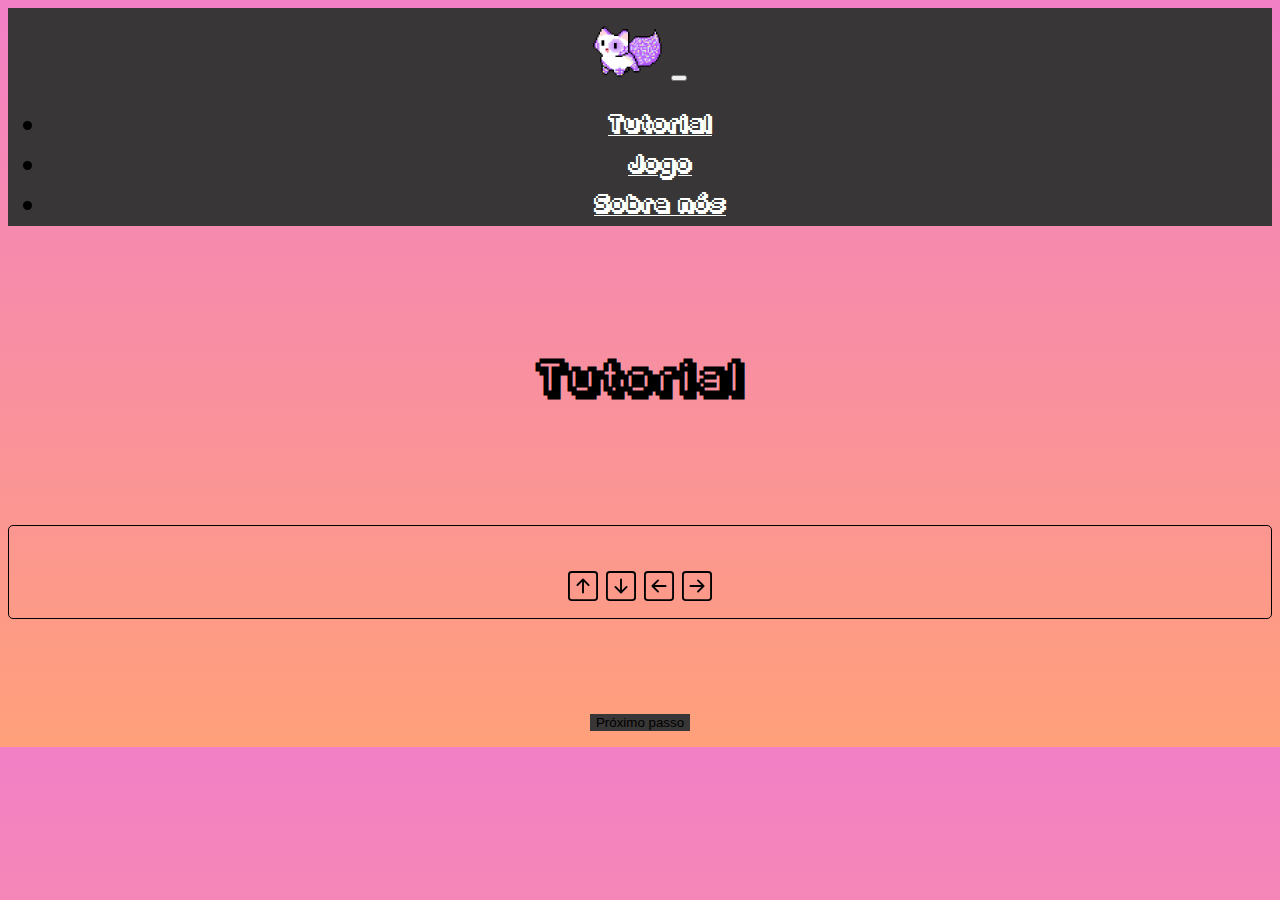
<file: Gatinhos/Gatinhos/index.html>
<!DOCTYPE html>
<html lang="pt-br">
<head>
    <meta charset="UTF-8">
    <meta name="viewport" content="width=device-width, initial-scale=1.0">
    <link rel="icon" href="img/gatino_pixelArt.png" alt="Logo">
    <title>Jogo de Gatinhos</title>
    <link href="https://cdn.jsdelivr.net/npm/bootstrap@5.3.2/dist/css/bootstrap.min.css" rel="stylesheet" integrity="sha384-T3c6CoIi6uLrA9TneNEoa7RxnatzjcDSCmG1MXxSR1GAsXEV/Dwwykc2MPK8M2HN" crossorigin="anonymous">
    <script src="https://cdn.jsdelivr.net/npm/bootstrap@5.3.2/dist/js/bootstrap.bundle.min.js" integrity="sha384-C6RzsynM9kWDrMNeT87bh95OGNyZPhcTNXj1NW7RuBCsyN/o0jlpcV8Qyq46cDfL" crossorigin="anonymous"></script>
    <link rel="stylesheet" href="css/style.css">
    <script src="js/script.js"></script>
</head>
<body>
    <section>
        <nav class="navbar navbar-expand-lg bg-body-tertiary" id="navbar">
            <div class="container-fluid">
            <a class="navbar-brand" href="index.html"><img src="img/gatino_pixelArt.png" alt="Logo" id="logo"></a>
            <button class="navbar-toggler" type="button" data-bs-toggle="collapse" data-bs-target="#navbarNavDropdown" aria-controls="navbarNavDropdown" aria-expanded="false" aria-label="Toggle navigation">
                <span class="navbar-toggler-icon"></span>
            </button>
            <div class="collapse navbar-collapse" id="navbarNavDropdown">
                <ul class="navbar-nav">
                  <li class="nav-item">
                      <a class="nav-link active" aria-current="page" href="index.html">Tutorial</a>
                  </li>
                  <li class="nav-item">
                      <a class="nav-link active" href="jogo.html">Jogo</a>
                  </li>
                  <li class="nav-item">
                      <a class="nav-link active" href="sobre.html">Sobre nós</a>
                  </li>
                </ul>
            </div>
            </div>
        </nav>
    </section>
    <section>
        <br>
        <br>
        <h1>Tutorial</h1>
        <br>
        <br>
        <div class="container">
          <br>
          <div id="tutorial-content">
          </div>
          <svg xmlns="http://www.w3.org/2000/svg" width="30" height="30" fill="currentColor" class="bi bi-arrow-up-square" viewBox="0 0 16 16">
            <path fill-rule="evenodd" d="M15 2a1 1 0 0 0-1-1H2a1 1 0 0 0-1 1v12a1 1 0 0 0 1 1h12a1 1 0 0 0 1-1V2zM0 2a2 2 0 0 1 2-2h12a2 2 0 0 1 2 2v12a2 2 0 0 1-2 2H2a2 2 0 0 1-2-2V2zm8.5 9.5a.5.5 0 0 1-1 0V5.707L5.354 7.854a.5.5 0 1 1-.708-.708l3-3a.5.5 0 0 1 .708 0l3 3a.5.5 0 0 1-.708.708L8.5 5.707V11.5z"/>
          </svg>
          <svg xmlns="http://www.w3.org/2000/svg" width="30" height="30" fill="currentColor" class="bi bi-arrow-down-square" viewBox="0 0 16 16">
            <path fill-rule="evenodd" d="M15 2a1 1 0 0 0-1-1H2a1 1 0 0 0-1 1v12a1 1 0 0 0 1 1h12a1 1 0 0 0 1-1V2zM0 2a2 2 0 0 1 2-2h12a2 2 0 0 1 2 2v12a2 2 0 0 1-2 2H2a2 2 0 0 1-2-2V2zm8.5 2.5a.5.5 0 0 0-1 0v5.793L5.354 8.146a.5.5 0 1 0-.708.708l3 3a.5.5 0 0 0 .708 0l3-3a.5.5 0 0 0-.708-.708L8.5 10.293V4.5z"/>
          </svg>
          <svg xmlns="http://www.w3.org/2000/svg" width="30" height="30" fill="currentColor" class="bi bi-arrow-left-square" viewBox="0 0 16 16">
            <path fill-rule="evenodd" d="M15 2a1 1 0 0 0-1-1H2a1 1 0 0 0-1 1v12a1 1 0 0 0 1 1h12a1 1 0 0 0 1-1V2zM0 2a2 2 0 0 1 2-2h12a2 2 0 0 1 2 2v12a2 2 0 0 1-2 2H2a2 2 0 0 1-2-2V2zm11.5 5.5a.5.5 0 0 1 0 1H5.707l2.147 2.146a.5.5 0 0 1-.708.708l-3-3a.5.5 0 0 1 0-.708l3-3a.5.5 0 1 1 .708.708L5.707 7.5H11.5z"/>
          </svg> 
          <svg xmlns="http://www.w3.org/2000/svg" width="30" height="30" fill="currentColor" class="bi bi-arrow-right-square" viewBox="0 0 16 16">
            <path fill-rule="evenodd" d="M15 2a1 1 0 0 0-1-1H2a1 1 0 0 0-1 1v12a1 1 0 0 0 1 1h12a1 1 0 0 0 1-1V2zM0 2a2 2 0 0 1 2-2h12a2 2 0 0 1 2 2v12a2 2 0 0 1-2 2H2a2 2 0 0 1-2-2V2zm4.5 5.5a.5.5 0 0 0 0 1h5.793l-2.147 2.146a.5.5 0 0 0 .708.708l3-3a.5.5 0 0 0 0-.708l-3-3a.5.5 0 1 0-.708.708L10.293 7.5H4.5z"/>
          </svg>       
        </div>
        <br>
        <br>
        <button id="tutorialButton" class="btn btn-primary">Próximo passo</button>
    </section>

</body>
</html>
</file>
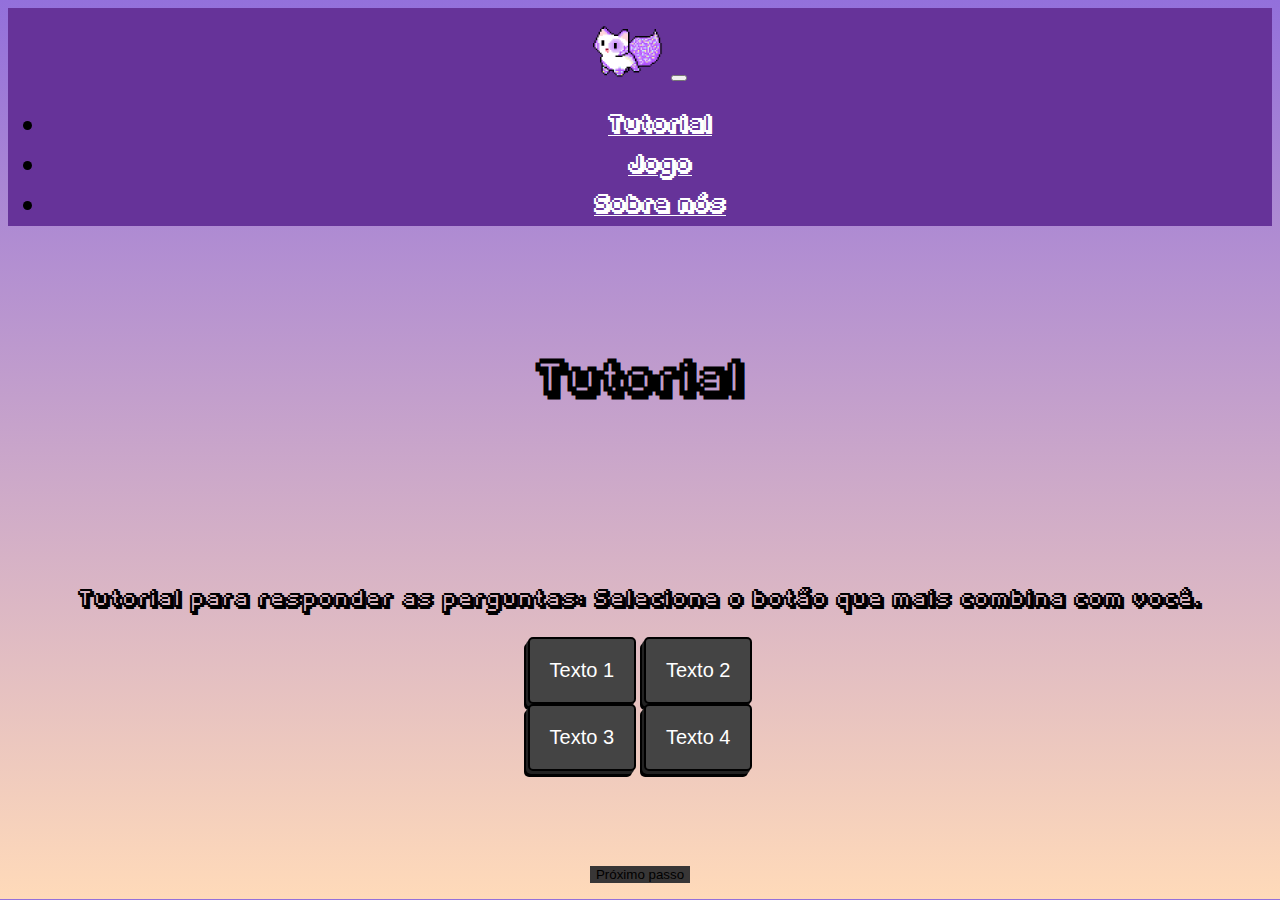
<file: projeto_EDD-main/Gatinhos/Gatinhos/index.html>
<!DOCTYPE html>
<html lang="pt-br">
<head>
    <meta charset="UTF-8">
    <meta name="viewport" content="width=device-width, initial-scale=1.0">
    <link rel="icon" href="img/gatino_pixelArt.png" alt="Logo">
    <title>Jogo de Gatinhos</title>
    <link href="https://cdn.jsdelivr.net/npm/bootstrap@5.3.2/dist/css/bootstrap.min.css" rel="stylesheet" integrity="sha384-T3c6CoIi6uLrA9TneNEoa7RxnatzjcDSCmG1MXxSR1GAsXEV/Dwwykc2MPK8M2HN" crossorigin="anonymous">
    <script src="https://cdn.jsdelivr.net/npm/bootstrap@5.3.2/dist/js/bootstrap.bundle.min.js" integrity="sha384-C6RzsynM9kWDrMNeT87bh95OGNyZPhcTNXj1NW7RuBCsyN/o0jlpcV8Qyq46cDfL" crossorigin="anonymous"></script>
    <link rel="stylesheet" href="css/style.css">
  </head>
  <body>
    <section>
        <nav class="navbar navbar-expand-lg bg-body-tertiary" id="navbar">
            <div class="container-fluid">
            <a class="navbar-brand" href="index.html"><img src="img/gatino_pixelArt.png" alt="Logo" id="logo"></a>
            <button class="navbar-toggler" type="button" data-bs-toggle="collapse" data-bs-target="#navbarNavDropdown" aria-controls="navbarNavDropdown" aria-expanded="false" aria-label="Toggle navigation">
              <span class="navbar-toggler-icon"></span>
            </button>
            <div class="collapse navbar-collapse" id="navbarNavDropdown">
              <ul class="navbar-nav">
                  <li class="nav-item">
                    <a class="nav-link active" aria-current="page" href="index.html">Tutorial</a>
                  </li>
                  <li class="nav-item">
                      <a class="nav-link active" href="jogo.html">Jogo</a>
                    </li>
                    <li class="nav-item">
                      <a class="nav-link active" href="sobre.html">Sobre nós</a>
                    </li>
                  </ul>
                </div>
              </div>
            </nav>
          </section>
      <section>
        <br>
        <br>
        <h1>Tutorial</h1>
        <br>
        <br>
        <div class="container-tutorial">
          <br>
          <div id="tutorial-content">

        </div>
        <br>
        <br>
        <button id="tutorialButton" class="btn btn-primary">Próximo passo</button>
      </section>
      <script src="js/script.js"></script>
    </body>
</html>
</file>
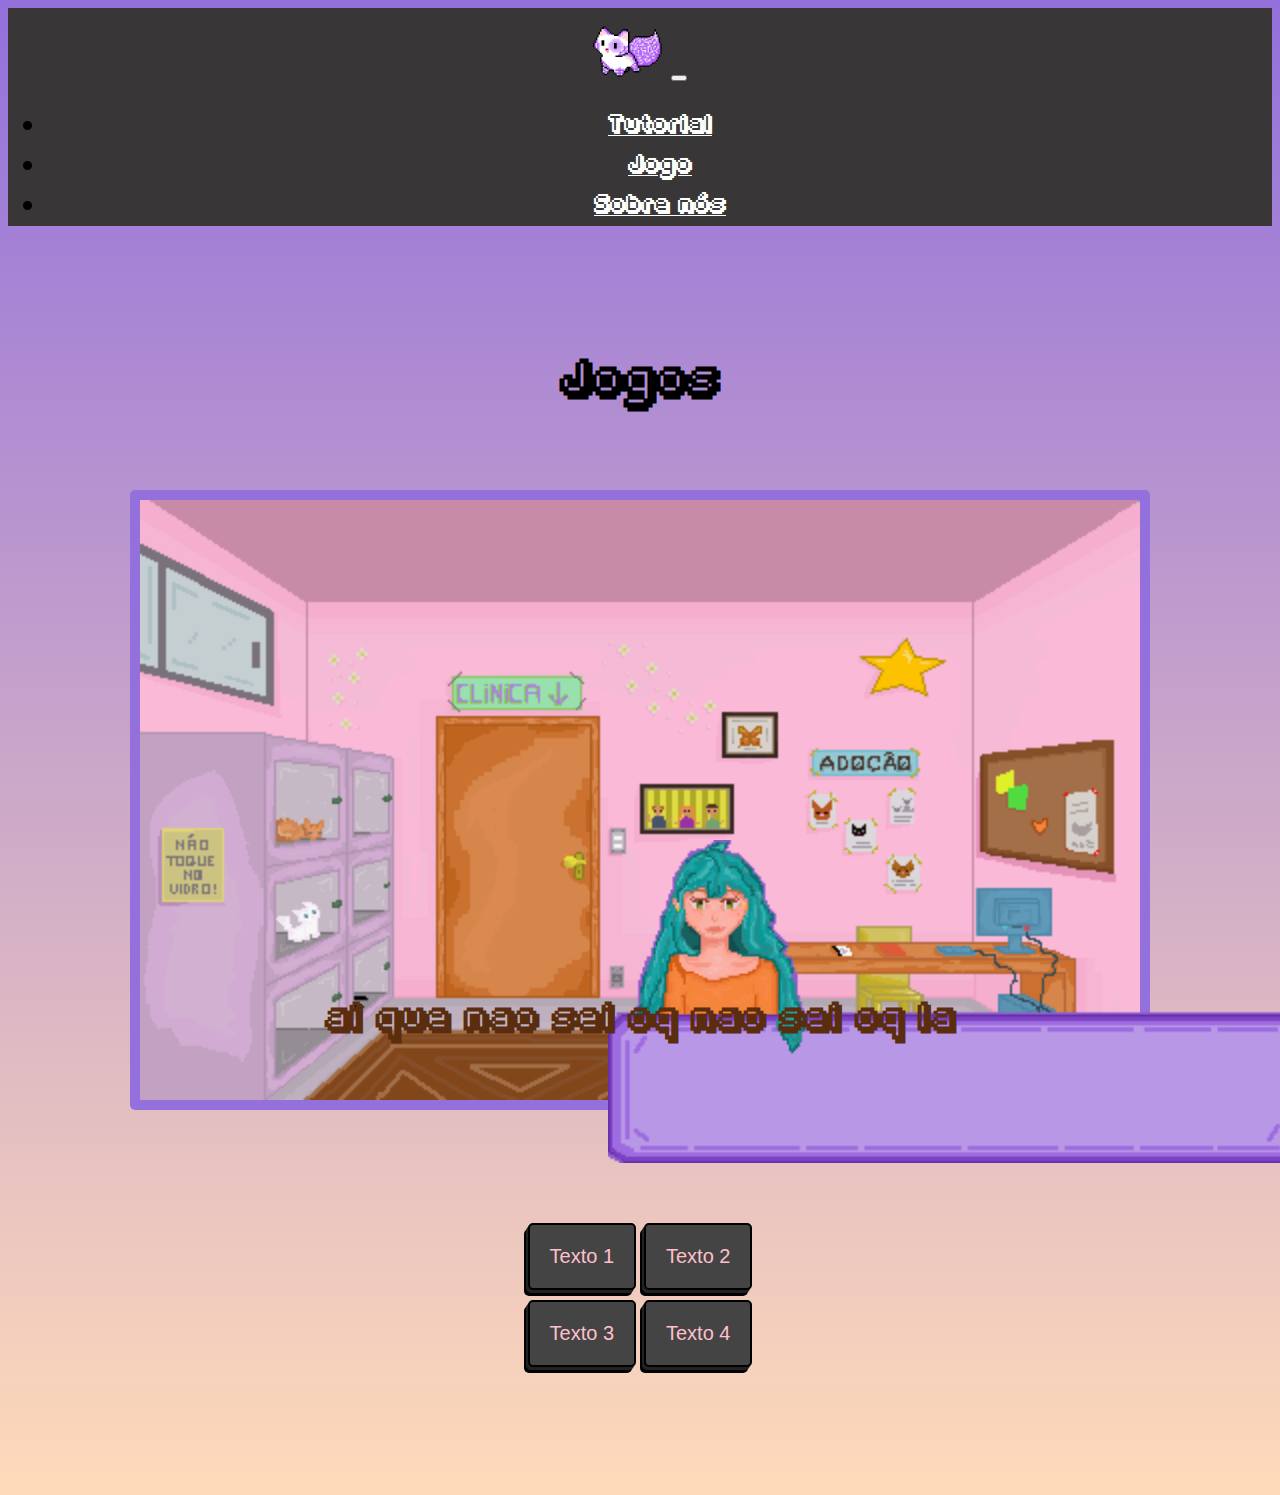
<file: Gatinhos/Gatinhos/jogo.html>
<!DOCTYPE html>
<html lang="pt-br">

<head>
    <meta charset="UTF-8">
    <meta name="viewport" content="width=device-width, initial-scale=1.0">
    <link rel="icon" href="img/gatino_pixelArt.png" alt="Logo">
    <title>Jogo de Gatinhos</title>
    <link href="https://cdn.jsdelivr.net/npm/bootstrap@5.3.2/dist/css/bootstrap.min.css" rel="stylesheet"
        integrity="sha384-T3c6CoIi6uLrA9TneNEoa7RxnatzjcDSCmG1MXxSR1GAsXEV/Dwwykc2MPK8M2HN" crossorigin="anonymous">
    <script src="https://cdn.jsdelivr.net/npm/bootstrap@5.3.2/dist/js/bootstrap.bundle.min.js"
        integrity="sha384-C6RzsynM9kWDrMNeT87bh95OGNyZPhcTNXj1NW7RuBCsyN/o0jlpcV8Qyq46cDfL"
        crossorigin="anonymous"></script>
    <link rel="stylesheet" href="css/style_jogo.css">
</head>

<body>
    <section>
        <nav class="navbar navbar-expand-lg bg-body-tertiary" id="navbar">
            <div class="container-fluid">
                <a class="navbar-brand" href="index.html"><img src="img/gatino_pixelArt.png" alt="Logo" id="logo"></a>
                <button class="navbar-toggler" type="button" data-bs-toggle="collapse"
                    data-bs-target="#navbarNavDropdown" aria-controls="navbarNavDropdown" aria-expanded="false"
                    aria-label="Toggle navigation">
                    <span class="navbar-toggler-icon"></span>
                </button>
                <div class="collapse navbar-collapse" id="navbarNavDropdown">
                    <ul class="navbar-nav">
                        <li class="nav-item">
                            <a class="nav-link active" aria-current="page" href="index.html">Tutorial</a>
                        </li>
                        <li class="nav-item">
                            <a class="nav-link" href="jogo.html">Jogo</a>
                        </li>
                        <li class="nav-item">
                            <a class="nav-link" href="sobre.html">Sobre nós</a>
                        </li>
                    </ul>
                </div>
            </div>
        </nav>
    </section>
    <section>
        <br>
        <br>
        <h1>Jogos</h1>
        <br>
        <div class="containerJogo">
          <div class="container">
            <div class="container-img">
              <img src="img/cenario1.png" class="imagem" alt="Cenário" id="cenario">
            </div>
            <div id="caixaDeTexto1">
              <img src="img/caixa_de_texto1.png" alt="Caixa de Texto" id="texto">
              <div class="falas">
                <h1 class="falasTexto">Texto 1</h1>
              </div>
            </div>
          </div>
        </div>
        </section>
        <section>
          <div class="botoes">
            <div class="linha_botoes">
        
              <button class="botaoRespostas" data-nome="resposta1">Texto 1</button>
              <button class="botaoRespostas" data-nome="resposta2">Texto 2</button>
            </div>
            <div class="linha_botoes">
              <button class="botaoRespostas" data-nome="resposta3" >Texto 3</button>
              <button class="botaoRespostas" data-nome="resposta4">Texto 4</button>
            </div>
          </div>
        </section>
    <br>
    <br>
    <br>
    <script src="js/script_jogo.js"></script>
</body>

</html>
</file>
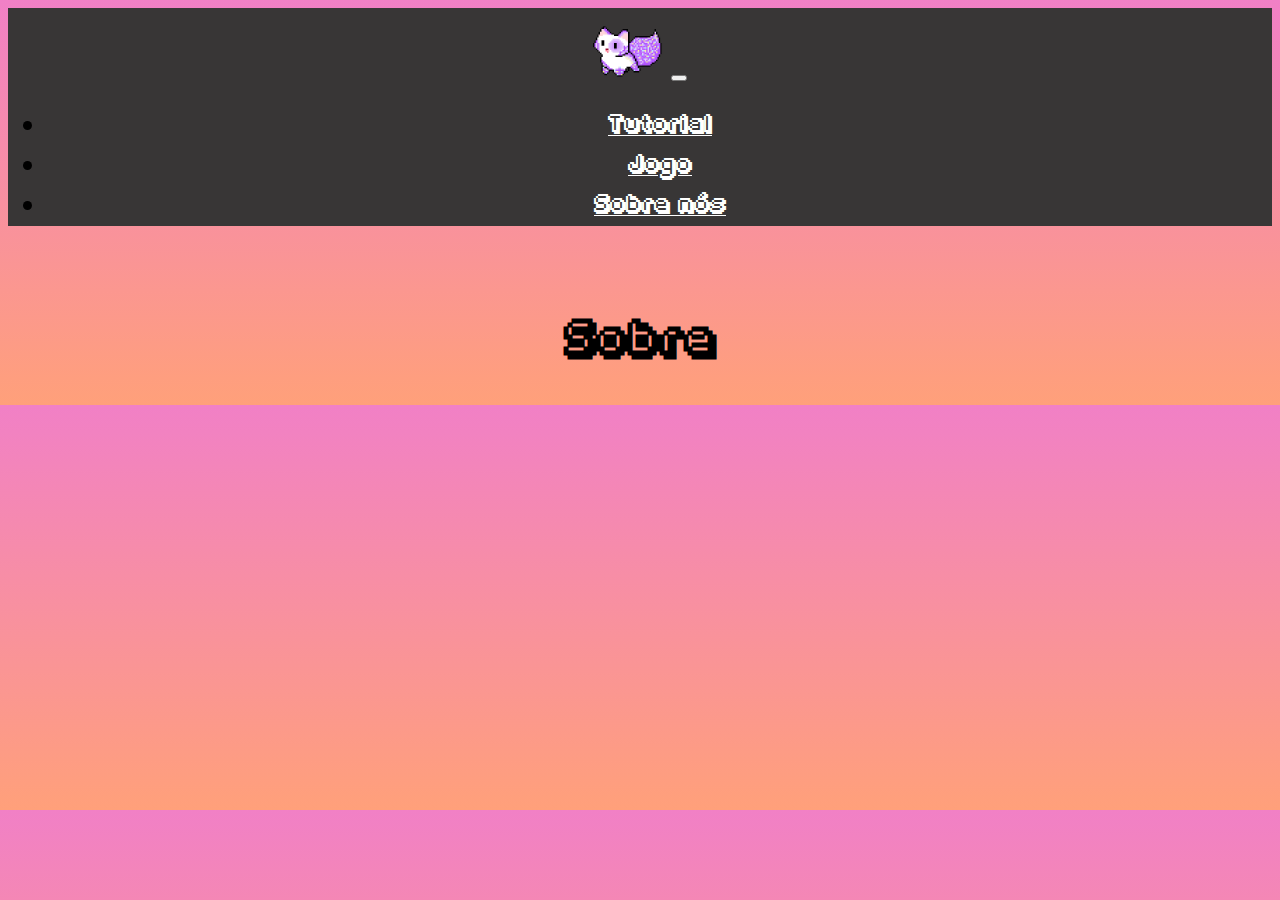
<file: Gatinhos/Gatinhos/sobre.html>
<!DOCTYPE html>
<html lang="pt-br">
<head>
    <meta charset="UTF-8">
    <meta name="viewport" content="width=device-width, initial-scale=1.0">
    <link rel="icon" href="img/gatino_pixelArt.png" alt="Logo">
    <title>Jogo de Gatinhos</title>
    <link href="https://cdn.jsdelivr.net/npm/bootstrap@5.3.2/dist/css/bootstrap.min.css" rel="stylesheet" integrity="sha384-T3c6CoIi6uLrA9TneNEoa7RxnatzjcDSCmG1MXxSR1GAsXEV/Dwwykc2MPK8M2HN" crossorigin="anonymous">
    <script src="https://cdn.jsdelivr.net/npm/bootstrap@5.3.2/dist/js/bootstrap.bundle.min.js" integrity="sha384-C6RzsynM9kWDrMNeT87bh95OGNyZPhcTNXj1NW7RuBCsyN/o0jlpcV8Qyq46cDfL" crossorigin="anonymous"></script>
    <link rel="stylesheet" href="css/style.css">
</head>
<body>
    <section>
        <nav class="navbar navbar-expand-lg bg-body-tertiary" id="navbar">
            <div class="container-fluid">
            <a class="navbar-brand" href="index.html"><img src="img/gatino_pixelArt.png" alt="Logo" id="logo"></a>
            <button class="navbar-toggler" type="button" data-bs-toggle="collapse" data-bs-target="#navbarNavDropdown" aria-controls="navbarNavDropdown" aria-expanded="false" aria-label="Toggle navigation">
                <span class="navbar-toggler-icon"></span>
            </button>
            <div class="collapse navbar-collapse" id="navbarNavDropdown">
                <ul class="navbar-nav">
                <li class="nav-item">
                    <a class="nav-link active" aria-current="page" href="index.html">Tutorial</a>
                </li>
                <li class="nav-item">
                    <a class="nav-link" href="jogo.html">Jogo</a>
                </li>
                <li class="nav-item">
                    <a class="nav-link" href="sobre.html">Sobre nós</a>
                </li>
                </ul>
            </div>
            </div>
        </nav>
    </section>
    <section>
        <br>
        <h1>Sobre</h1>
    </section>

</body>
</html>
</file>
<file: Gatinhos/Gatinhos/css/style.css>
@font-face {
    font-family: 'font_pixel'; 
    src: url('Fipps-Regular.woff') format('woff'); 
    
}
body {
    text-align: center;
    font-family: 'font_pixel';
    background: linear-gradient(to bottom, #f180c6, #FFA07A);
}
.container {
    border: 1px solid black;
    border-radius: 5px;
    margin: 0 auto;
    padding-bottom: 5px;
    padding-top: 5px;
    padding-left: -5px;
    
}
.containerJogo{
    position: relative;
    text-align: center;
}


#tutorialButton{
    background-color: rgb(56, 54, 54);
    border: rgb(56, 54, 54);
}

#tutorialButton:hover{
    background-color: rgb(148, 141, 141);
    border: rgb(148, 141, 141);
}

#navbar{
    background-color: rgb(56, 54, 54) !important;
}

a{
    color: white !important;
    font-weight: 50rem;
}

.pulse-button {
    cursor: pointer;
    animation: pulse 2s infinite;
}

@keyframes pulse {
    0% {
        transform: scale(1);
    }
    50% {
        transform: scale(1.2);
    }
    100% {
        transform: scale(1);
    }
}

#logo{
    height: 70px;
}

#nav-link{
    font-weight: 30rem;
}


#cenario{
    position: relative;
    z-index: 1;
    width: 1000px;
    height: 600px;
    border-radius: 5px;
    border: solid 10px pink;
}

#texto{
    position: absolute;
    z-index: 2;
    width: 700px;
    bottom: 60px;
    left: 600px;
}
.falas{
    position: relative;
    z-index: 3;
    bottom: 150px;
    right: 0px;
    font-size: 50px;
}
.falasTexto{
    font-size: 25px;
}
.botoes{
    gap: 10px;
    display: flex;
    flex-direction: column;
    align-items: center;
}
.botaoRespostas{
    border: 2px solid #000;
    border-radius: 5px;
    font-size: 20px;
    color: pink;
    background-color: #444;
    box-shadow: -2px 3px 0 #222, -4px 6px 0 #000;
    padding: 20px;
    position: relative;
    z-index: 4;
    
}
.botaoRespostas:active{
    box-shadow: inset -4px 4px 0 #222;
    
}
.imagemGatinhos {
    position: relative;
    z-index: 3;
    bottom: 350px; 
    left: 50px; 
}
.gatito{
    width: 300px;
    animation: tam-animation 5s infinite linear;
    position: absolute;
    top: 0;
    left: 0;
}

@keyframes tam-animation {
    
    0% { 
        width: 0px;
        rotate: 0deg;
    }
    15%{
        width: 40px;
        rotate: 0deg;
    }
    30%{
        width: 100px;
        rotate: 0deg;
    }
    50%{
        width: 200px;
        rotate: 90deg;
    }
    75%{
        width: 250px;
        rotate: 180deg;
    }

    80%{
        width: 270px;
    }
    
    100% {
        width:  300px;
        rotate: 360deg;
        left: 0px;
    }
    }
</file>
<file: projeto_EDD-main/Gatinhos/Gatinhos/css/style.css>
@font-face {
    font-family: 'font_pixel'; 
    src: url('Fipps-Regular.woff') format('woff'); 
    
}
body {
    text-align: center;
    font-family: 'font_pixel';
    background: linear-gradient(to bottom, #9370DB, #FFDAB9);
    /* background-color: #dfbff0;  */
}
.container {
    border: 1px solid black;
    border-radius: 5px;
    margin: 0 auto;
    padding-bottom: 5px;
    padding-top: 5px;
    padding-left: -5px;
}

.containerJogo{
    position: relative;
    text-align: center;
}


#tutorialButton{
    background-color: rgb(56, 54, 54);
    border: rgb(56, 54, 54);
}

#tutorialButton:hover{
    background-color: rgb(148, 141, 141);
    border: rgb(148, 141, 141);
}

#navbar{
    background-color: #663399 !important;
}

a{
    color: white !important;
    font-weight: 50rem;
}

.pulse-button {
    cursor: pointer;
    animation: pulse 2s infinite;
}

@keyframes pulse {
    0% {
        transform: scale(1);
    }
    50% {
        transform: scale(1.2);
    }
    100% {
        transform: scale(1);
    }
}

#logo{
    height: 70px;
}

#nav-link{
    font-weight: 30rem;
}


#cenario{
    position: relative;
    z-index: 1;
    width: 1000px;
    height: 600px;
    border-radius: 5px;
    border: solid 10px pink;
}

#texto{
    position: absolute;
    z-index: 2;
    width: 700px;
    bottom: 60px;
    left: 600px;
}
.falas{
    position: relative;
    z-index: 3;
    bottom: 150px;
    right: 0px;
    font-size: 50px;
}
.falasTexto{
    font-size: 25px;
}
.botoes{
    gap: 10px;
    display: flex;
    flex-direction: column;
    align-items: center;
}
.botaoRespostas{
    border: 2px solid #000;
    border-radius: 5px;
    font-size: 20px;
    color: rgb(255, 255, 255);
    background-color: #444;
    box-shadow: -2px 3px 0 #222, -4px 6px 0 #000;
    padding: 20px;
    position: relative;
    z-index: 4;
    
}
.botaoRespostas:active{
    box-shadow: inset -4px 4px 0 #222;
    
}
.imagemGatinhos {
    position: relative;
    z-index: 3;
    bottom: 350px; 
    left: 50px; 
}
.gatito{
    width: 300px;
    animation: tam-animation 5s infinite linear;
    position: absolute;
    top: 0;
    left: 0;
}

@keyframes tam-animation {
    
    0% { 
        width: 0px;
        rotate: 0deg;
    }
    15%{
        width: 40px;
        rotate: 0deg;
    }
    30%{
        width: 100px;
        rotate: 0deg;
    }
    50%{
        width: 200px;
        rotate: 90deg;
    }
    75%{
        width: 250px;
        rotate: 180deg;
    }

    80%{
        width: 270px;
    }
    
    100% {
        width:  300px;
        rotate: 360deg;
        left: 0px;
    }
    }
</file>
<file: Gatinhos/Gatinhos/css/style_jogo.css>
/* --ROXOS:--
MediumPurple = #9370DB
BlueViolet = #8A2BE2
RebeccaPurple = #663399
Indigo =  #4B0082

--TÍTULO:--
LightSeaGreen = #20B2AA
Chocolate = #D2691E

--BOTÃO:--
LightSeaGreen = #20B2AA
Indigo =  #4B0082
Chocolate = #D2691E

--LINKS:--
White = #FFFFFF
Lavender = #E6E6FA

--BACKGROUND-COLOR:--
Lavender = #E6E6FA
Thistle = #D8BFD8
PeachPuff = #FFDAB9 */


@font-face {
    font-family: 'font_pixel';
    src: url('Fipps-Regular.woff') format('woff');

}

body {
    text-align: center;
    font-family: 'font_pixel';
    background: linear-gradient(to bottom, #9370DB, #FFDAB9);
}

.container {
    border-radius: 5px;
    margin: 0 auto;
    padding-bottom: 5px;
    padding-top: 5px;
    padding-left: -5px;

}

.containerJogo {
    position: relative;
    text-align: center;
    display: flex;
    flex-direction: column;
    justify-content: center;
    align-items: center;
}


#tutorialButton {
    background-color: rgb(56, 54, 54);
    border: rgb(56, 54, 54);
}

#tutorialButton:hover {
    background-color: rgb(148, 141, 141);
    border: rgb(148, 141, 141);
}

#navbar {
    background-color: rgb(56, 54, 54) !important;
}

a {
    color: white !important;
    font-weight: 50rem;
}

.pulse-button {
    cursor: pointer;
    animation: pulse 2s infinite;
}

@keyframes pulse {
    0% {
        transform: scale(1);
    }

    50% {
        transform: scale(1.2);
    }

    100% {
        transform: scale(1);
    }
}

#logo {
    height: 70px;
}

#nav-link {
    font-weight: 30rem;
}


#cenario {
    position: relative;
    z-index: 1;
    width: 1000px;
    height: 600px;
    border-radius: 5px;
    border: solid 10px#9370DB;
}

#texto {
    position: absolute;
    z-index: 2;
    width: 700px;
    bottom: 60px;
    left: 600px;
}

.falas {
    position: relative;
    z-index: 3;
    bottom: 150px;
    right: 0px;
    font-size: 50px;
}

.falasTexto {
    font-size: 25px;
    color: #5a2d0e;
}

.botoes {
    gap: 10px;
    display: flex;
    flex-direction: column;
    align-items: center;
}

.botaoRespostas {
    border: 2px solid #000;
    border-radius: 5px;
    font-size: 20px;
    color: pink;
    background-color: #444;
    box-shadow: -2px 3px 0 #222, -4px 6px 0 #000;
    padding: 20px;
    position: relative;
    z-index: 4;

}

.botaoRespostas:active {
    box-shadow: inset -4px 4px 0 #222;

}

.imagemGatinhos {
    position: relative;
    z-index: 3;
    bottom: 350px;
    left: 50px;
}

.gatito {
    width: 300px;
    animation: tam-animation 5s infinite linear;
    position: absolute;
    top: 0;
    left: 0;
}

@keyframes tam-animation {

    0% {
        width: 0px;
        rotate: 0deg;
    }

    15% {
        width: 40px;
        rotate: 0deg;
    }

    30% {
        width: 100px;
        rotate: 0deg;
    }

    50% {
        width: 200px;
        rotate: 90deg;
    }

    75% {
        width: 250px;
        rotate: 180deg;
    }

    80% {
        width: 270px;
    }

    100% {
        width: 300px;
        rotate: 360deg;
        left: 0px;
    }
}

.container-img {
    width: 100%;
    height: 100%;
}

.imagem {
    width: 100%;
    height: 100%;
}
</file>
